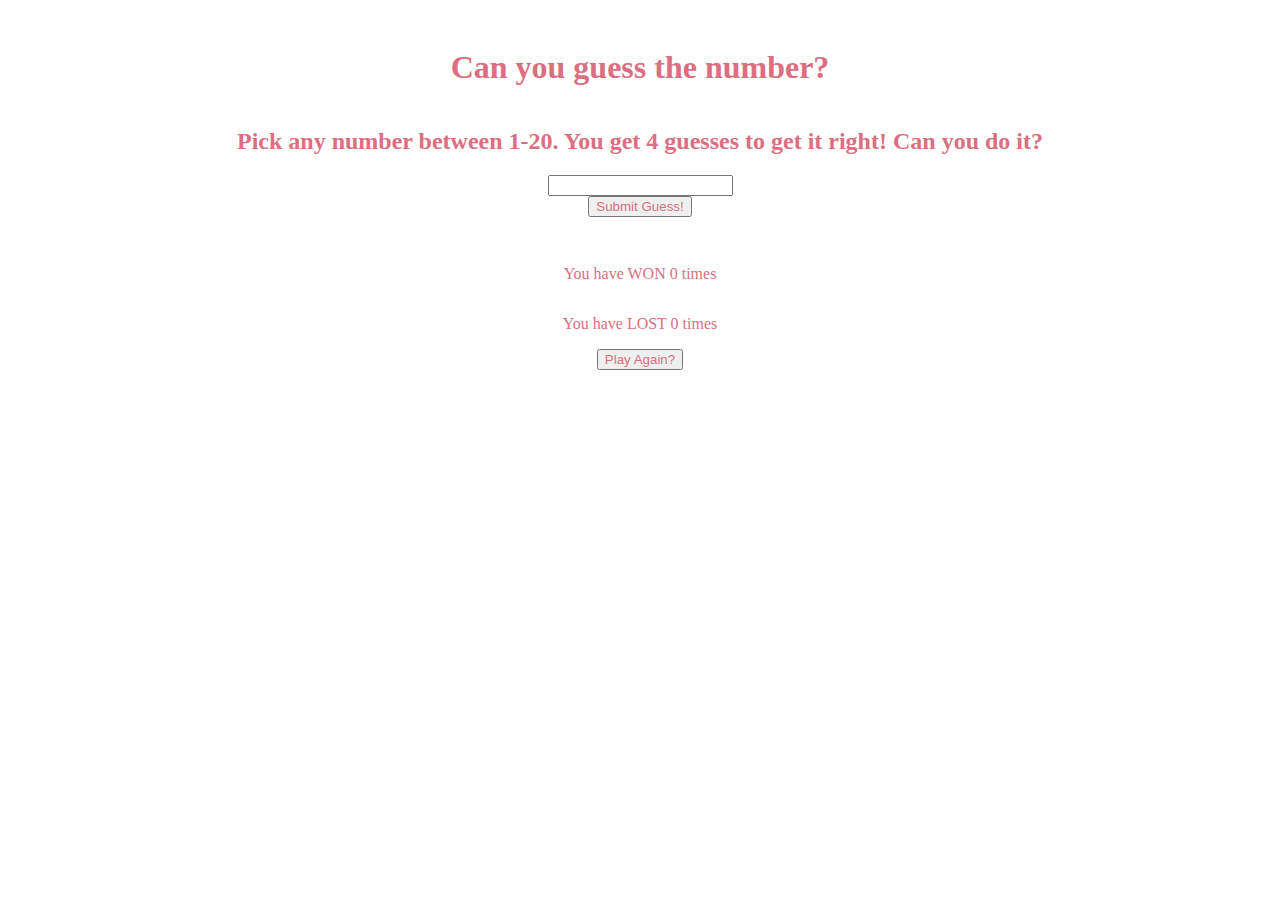
<file: index.html>
<!DOCTYPE html>
<html lang="en">

<head>
    <meta charset="UTF-8">
    <meta name="viewport" content="width=device-width, initial-scale=1.0">
    <meta http-equiv="X-UA-Compatible" content="ie=edge">
    <link rel="stylesheet" href="style.css">
    <title>Can You Guess the number?</title>
</head>

<body>
<h1>Can you guess the number?</h1>
<h2>Pick any number between 1-20. You get 4 guesses to get it right! Can you do it?</h2>
<input id="number-input" type="text">
<button id="button"> Submit Guess!</button>
<p id="result"></p>
<p>You have WON <span id="wins">0</span> times</p>
<p>You have LOST <span id="losses">0</span> times</p>
<button id="reset">Play Again?</button>
<span id="remaining-guess"></span>

<script type="module" src="./app.js"></script>
 </body>
</file>
<file: style.css>
body {
    display:flex;
    flex-direction: column;
    align-items: center;
    padding: 20px;
}
* {
    color: rgb(219, 111, 129);
}
</file>
